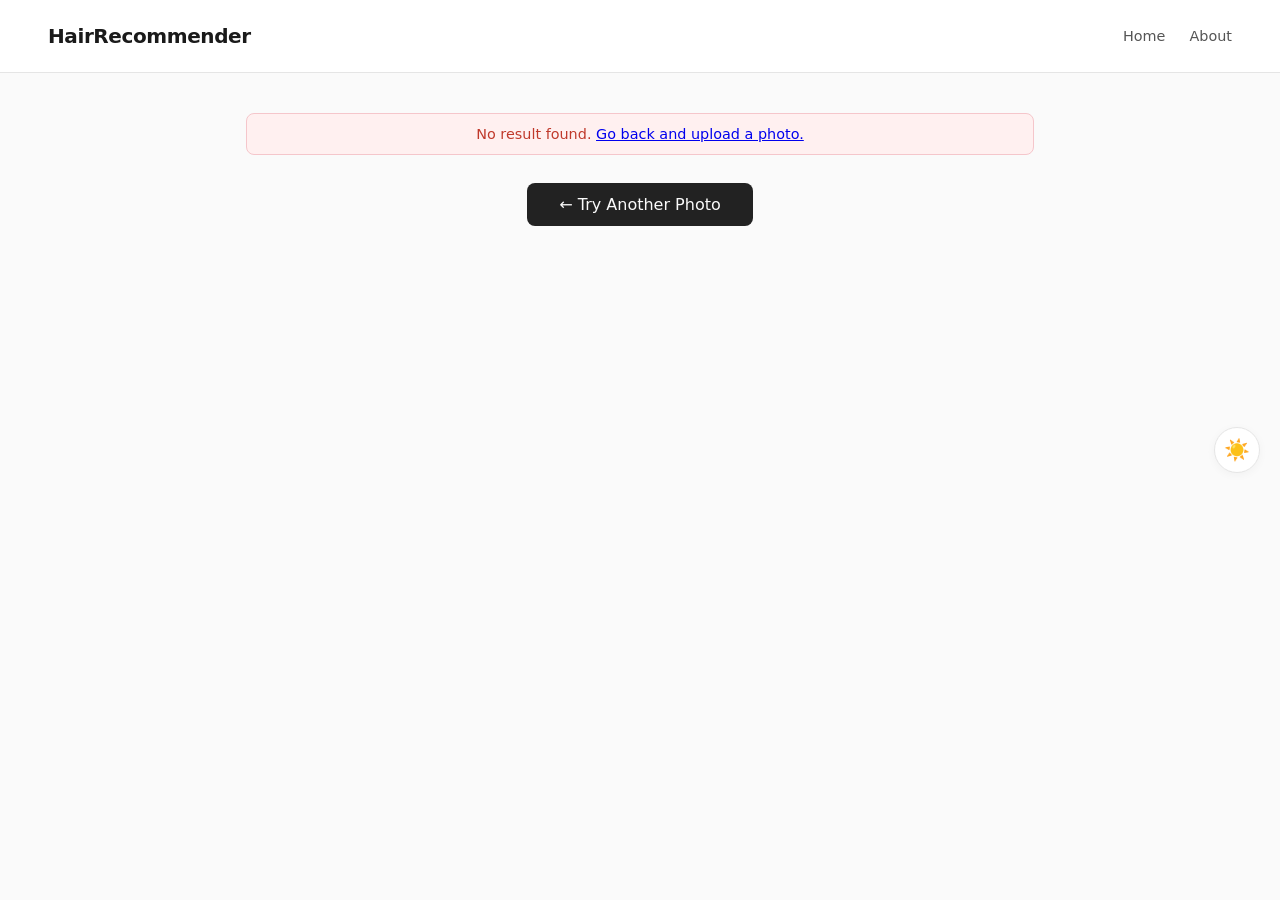
<file: frontend/result.html>
<!DOCTYPE html>
<html lang="en">
<head>
  <meta charset="UTF-8" />
  <meta name="viewport" content="width=device-width, initial-scale=1.0" />
  <title>Your Results — Hairstyle Recommender</title>
  <link rel="stylesheet" href="css/style.css" />
</head>
<body>

  <nav class="navbar">
    <div class="nav-brand">HairRecommender</div>
    <div class="nav-links">
      <a href="/#home">Home</a>
      <a href="/#about">About</a>
    </div>
  </nav>

  <!-- Floating Dark/Light Mode Toggle -->
  <button id="themeToggle" title="Toggle dark / light mode" aria-label="Toggle dark/light mode">☀️</button>

  <main id="resultsContainer"></main>

  <div style="text-align:center; margin:2rem 0;">
    <a href="/" class="btn-primary" style="text-decoration:none;">← Try Another Photo</a>
  </div>

  <script>
    // ── Theme toggle (apply saved preference immediately) ─────────────────────
    (function () {
      const saved = localStorage.getItem("theme");
      if (saved) document.documentElement.setAttribute("data-theme", saved);
    })();

    const themeBtn = document.getElementById("themeToggle");
    function applyTheme(t) {
      document.documentElement.setAttribute("data-theme", t);
      localStorage.setItem("theme", t);
      themeBtn.textContent = t === "dark" ? "🌙" : "☀️";
      themeBtn.title = t === "dark" ? "Switch to light mode" : "Switch to dark mode";
    }
    (function () {
      const cur = document.documentElement.getAttribute("data-theme")
        || (window.matchMedia("(prefers-color-scheme: dark)").matches ? "dark" : "light");
      themeBtn.textContent = cur === "dark" ? "🌙" : "☀️";
      themeBtn.title = cur === "dark" ? "Switch to light mode" : "Switch to dark mode";
    })();
    themeBtn.addEventListener("click", () => {
      const cur = document.documentElement.getAttribute("data-theme")
        || (window.matchMedia("(prefers-color-scheme: dark)").matches ? "dark" : "light");
      applyTheme(cur === "dark" ? "light" : "dark");
    });

    /* ── helpers ─────────────────────────────────────────── */
    function cap(s) {
      if (!s || typeof s !== "string") return "";
      return s.charAt(0).toUpperCase() + s.slice(1);
    }
    function matchClass(score) {
      if (score >= 85) return "match-high";
      if (score >= 70) return "match-mid";
      return "match-low";
    }

    /* ── boot ────────────────────────────────────────────── */
    const container = document.getElementById("resultsContainer");
    const raw = sessionStorage.getItem("result");

    if (!raw) {
      container.innerHTML = `
        <p class="error-msg" style="display:block;text-align:center;">
          No result found. <a href="/">Go back and upload a photo.</a>
        </p>`;
    } else {
      try {
        renderResults(JSON.parse(raw));
      } catch (err) {
        container.innerHTML = `
          <p class="error-msg" style="display:block;text-align:center;">
            Error rendering results: ${err.message}<br/>
            <a href="/">Go back and try again.</a>
          </p>`;
        console.error("renderResults crashed:", err);
      }
    }

    /* ── main render ─────────────────────────────────────── */
    function renderResults(data) {
      const faceLabel   = cap(data.face_shape);
      const genderLabel = cap(data.gender);
      const rec         = data.recommendations  || {};
      const prefs       = data.preferences      || {};
      const allScores   = data.all_scores       || {};

      /* ── Confidence bars ─────────────────────────────── */
      const barsHTML = Object.entries(allScores)
        .sort((a, b) => b[1] - a[1])
        .map(([cls, score]) => `
          <div class="score-row">
            <span class="score-label">${cap(cls)}</span>
            <div class="score-bar-wrap"><div class="score-bar" style="width:${score}%"></div></div>
            <span class="score-pct">${score.toFixed(1)}%</span>
          </div>`).join("");

      /* ── Preferences tags ───────────────────────────── */
      const prefsHTML = `
        <div class="prefs-summary">
          <span class="pref-tag">${genderLabel}</span>
          <span class="pref-tag">${cap(prefs.hair_type)} hair</span>
          <span class="pref-tag">${cap(prefs.length_pref)} length</span>
          <span class="pref-tag">${cap(prefs.maintenance)} maintenance</span>
        </div>`;

      /* ── AI Hair Detection block ─────────────────────
           Backend sends: detected_hair = { length: "...", type: "..." }
           NOTE: key is "type" not "hair_type"
      ─────────────────────────────────────────────────── */
      let hairDetectionSection = "";
      const dh = data.detected_hair;
      if (dh && dh.length && dh.type) {
        const lengthLabel = cap(dh.length);
        const typeLabel   = cap(dh.type);
        const barWidth    = { short: 33, medium: 66, long: 100 }[dh.length] || 50;

        hairDetectionSection = `
          <section class="section hair-detect-section">
            <div class="hair-detect-header">
              <span class="ai-badge">AI Detected</span>
              <h2>Your Hair Analysis</h2>
              <p class="algo-note">Automatically detected from your photo using computer vision &amp; image segmentation.</p>
            </div>
            <div class="hair-detect-grid">
              <div class="hair-detect-card">
                <div class="hair-detect-info">
                  <span class="hair-detect-label">Hair Length</span>
                  <span class="hair-detect-value">${lengthLabel}</span>
                </div>
                <div class="hair-detect-bar-wrap">
                  <div class="hair-detect-bar" style="width:${barWidth}%"></div>
                </div>
                <div class="hair-length-scale">
                  <span class="${dh.length === "short"  ? "active-scale" : ""}">Short</span>
                  <span class="${dh.length === "medium" ? "active-scale" : ""}">Medium</span>
                  <span class="${dh.length === "long"   ? "active-scale" : ""}">Long</span>
                </div>
              </div>
              <div class="hair-detect-card">
                <div class="hair-detect-info">
                  <span class="hair-detect-label">Hair Type</span>
                  <span class="hair-detect-value">${typeLabel}</span>
                </div>
                <div class="hair-type-pills">
                  <span class="htype-pill ${dh.type === "straight" ? "htype-active" : ""}">Straight</span>
                  <span class="htype-pill ${dh.type === "wavy"     ? "htype-active" : ""}">Wavy</span>
                  <span class="htype-pill ${dh.type === "curly"    ? "htype-active" : ""}">Curly</span>
                </div>
              </div>
            </div>
          </section>`;
      }

      /* ── Advanced Geometry (Live Camera) ───────────── */
      let advStatsSection = "";
      const adv = data.advanced_geometry;
      if (adv && Object.keys(adv).length > 0) {
        const getLabel = (val, trueLabel, falseLabel) => {
          if (val > 0.8) return trueLabel;
          if (val < 0.2) return falseLabel;
          return "Average / Standard";
        };
        
        const frontal = adv.frontal_shape !== undefined ? getLabel(adv.frontal_shape, "Straight", "Receding / High") : "N/A";
        const temporal = adv.temporal_shape !== undefined ? getLabel(adv.temporal_shape, "Full", "Hollow") : "N/A";
        const sideways = adv.head_sideways !== undefined ? getLabel(adv.head_sideways, "Rounded / Voluminous", "Flat") : "N/A";
        
        advStatsSection = `
          <section class="section">
            <div class="hair-detect-header" style="margin-bottom: 1rem;">
              <span class="ai-badge" style="background:#4caf50; color:white; border:none;">Live 3D Camera</span>
              <h2>Advanced Head Geometry</h2>
              <p class="algo-note">Calculated from your multi-angle live capture to refine the 3D fit of the hairstyles.</p>
            </div>
            <div style="display:flex; gap:1rem; flex-wrap:wrap; margin-top:1rem;">
              <div class="detect-chip" style="flex-direction:column; align-items:flex-start; padding:0.75rem 1rem; flex: 1; min-width:140px; border-color:#e0e0e0;">
                  <small>Frontal Hairline</small>
                  <strong style="color:#333; font-size:1.05rem; margin-top:0.25rem;">${frontal}</strong>
              </div>
              <div class="detect-chip" style="flex-direction:column; align-items:flex-start; padding:0.75rem 1rem; flex: 1; min-width:140px; border-color:#e0e0e0;">
                  <small>Temporal Shape</small>
                  <strong style="color:#333; font-size:1.05rem; margin-top:0.25rem;">${temporal}</strong>
              </div>
              <div class="detect-chip" style="flex-direction:column; align-items:flex-start; padding:0.75rem 1rem; flex: 1; min-width:140px; border-color:#e0e0e0;">
                  <small>Side Profile / Back</small>
                  <strong style="color:#333; font-size:1.05rem; margin-top:0.25rem;">${sideways}</strong>
              </div>
            </div>
          </section>`;
      }

      /* ── Hairstyle recommendation cards ─────────────── */
      const recommended = Array.isArray(rec.recommended) ? rec.recommended : [];
      const cardsHTML = recommended.map(h => `
        <div class="hair-card">
          <img src="${h.image_url || ''}" alt="${h.name}" class="hair-image"
               onerror="this.style.display='none'" />
          <div class="card-content">
            <div class="card-top">
              <div class="match-ring ${matchClass(h.match_score)}">
                <span>${h.match_score}%</span>
                <small>match</small>
              </div>
              <div style="display:flex; justify-content:space-between; width:100%; align-items:center; margin-left:1rem;">
                <h3 style="margin:0;">${h.name}</h3>
              </div>
            </div>
            <p>${h.description}</p>
            <div class="tip"><em>Tip: ${h.tip}</em></div>
          </div>
        </div>`).join("");

      /* ── Avoid list ──────────────────────────────────── */
      const avoid     = Array.isArray(rec.avoid) ? rec.avoid : [];
      const avoidHTML = avoid.map(h => `
        <div class="hair-card" style="opacity: 0.85; filter: grayscale(40%);">
          <img src="${h.image_url || ''}" alt="${h.name}" class="hair-image"
               onerror="this.style.display='none'" />
          <div class="card-content">
            <div class="card-top">
              <div class="match-ring match-low">
                <span>${h.match_score}%</span>
                <small>match</small>
              </div>
              <div style="display:flex; justify-content:space-between; width:100%; align-items:center; margin-left:1rem;">
                <h3 style="margin:0; color: var(--error-text);">${h.name}</h3>
              </div>
            </div>
            <p>${h.description}</p>
          </div>
        </div>`).join("");

      /* ── Inject into DOM ─────────────────────────────── */
      container.innerHTML = `
        <div class="result-header">
          <div class="face-shape-badge">${faceLabel} Face</div>
          <p class="confidence-text">Detection confidence: <strong>${(data.confidence || 0).toFixed(1)}%</strong></p>
          <p class="shape-desc">${rec.description || ""}</p>
          ${prefsHTML}
        </div>

        ${hairDetectionSection}
        ${advStatsSection}

        <section class="section">
          <h2>Face Shape Confidence</h2>
          <div class="score-grid">${barsHTML}</div>
        </section>

        <section class="section">
          <h2>Top Hairstyle Matches for
            <span class="highlight">${genderLabel} · ${faceLabel}</span>
          </h2>
          <p class="algo-note">Ranked by cosine similarity across face shape, hair type, length &amp; maintenance preferences.</p>
          <div class="cards-grid">${cardsHTML || "<p style='color:#888'>No recommendations found.</p>"}</div>
        </section>

        <section class="section avoid-section">
          <h2>Least Recommended Styles</h2>
          <div class="cards-grid">${avoidHTML || "<p style='color:#888'>None identified.</p>"}</div>
        </section>
      `;
    }

  </script>

</body>
</html>
</file>
<file: frontend/css/style.css>
/* ─── Reset & Base ─────────────────────────────────────────────── */
:root {
  --bg-body: #fafafa;
  --bg-card: #ffffff;
  --bg-hover: #f5f5f5;
  --text-main: #1a1a1a;
  --text-muted: #555555;
  --text-light: #888888;
  --primary: #222222;
  --primary-hover: #444444;
  --border-color: #e5e5e5;
  --border-light: #f0f0f0;
  --shadow-color: rgba(0,0,0,0.04);
  --error-bg: #fff0f0;
  --error-border: #f5c6cb;
  --error-text: #c0392b;
  --pill-border: #dcdcdc;
  --tag-bg: #f5f5f5;
  --tag-border: #e5e5e5;
  --score-bg: #f0f0f0;
  --avoid-bg: #fafafa;
  --sect-bg: #ffffff;
}

@media (prefers-color-scheme: dark) {
  :root:not([data-theme]) {
    --bg-body: #111111;
    --bg-card: #1a1a1a;
    --bg-hover: #222222;
    --text-main: #f0f0f0;
    --text-muted: #aaaaaa;
    --text-light: #777777;
    --primary: #eeeeee;
    --primary-hover: #ffffff;
    --border-color: #333333;
    --border-light: #2a2a2a;
    --shadow-color: rgba(0,0,0,0.3);
    --error-bg: #3a1a1a;
    --error-border: #5c2222;
    --error-text: #f5c6cb;
    --pill-border: #444444;
    --tag-bg: #2a2a2a;
    --tag-border: #444444;
    --score-bg: #2a2a2a;
    --avoid-bg: #1a1a1a;
    --sect-bg: #1a1a1a;
  }
}

/* ─── Manual dark mode (JS toggle) ─────────────────────────────── */
[data-theme="dark"] {
  --bg-body: #111111;
  --bg-card: #1a1a1a;
  --bg-hover: #222222;
  --text-main: #f0f0f0;
  --text-muted: #aaaaaa;
  --text-light: #777777;
  --primary: #eeeeee;
  --primary-hover: #ffffff;
  --border-color: #333333;
  --border-light: #2a2a2a;
  --shadow-color: rgba(0,0,0,0.3);
  --error-bg: #3a1a1a;
  --error-border: #5c2222;
  --error-text: #f5c6cb;
  --pill-border: #444444;
  --tag-bg: #2a2a2a;
  --tag-border: #444444;
  --score-bg: #2a2a2a;
  --avoid-bg: #1a1a1a;
  --sect-bg: #1a1a1a;
}

/* ─── Manual light mode (JS toggle) ────────────────────────────── */
[data-theme="light"] {
  --bg-body: #fafafa;
  --bg-card: #ffffff;
  --bg-hover: #f5f5f5;
  --text-main: #1a1a1a;
  --text-muted: #555555;
  --text-light: #888888;
  --primary: #222222;
  --primary-hover: #444444;
  --border-color: #e5e5e5;
  --border-light: #f0f0f0;
  --shadow-color: rgba(0,0,0,0.04);
  --error-bg: #fff0f0;
  --error-border: #f5c6cb;
  --error-text: #c0392b;
  --pill-border: #dcdcdc;
  --tag-bg: #f5f5f5;
  --tag-border: #e5e5e5;
  --score-bg: #f0f0f0;
  --avoid-bg: #fafafa;
  --sect-bg: #ffffff;
}

*, *::before, *::after { box-sizing: border-box; margin: 0; padding: 0; }
body { font-family: 'Segoe UI', system-ui, sans-serif; background: var(--bg-body); color: var(--text-main); min-height: 100vh; }

/* ─── Navbar ───────────────────────────────────────────────────── */
.navbar {
  display: flex;
  justify-content: space-between;
  align-items: center;
  padding: 1.5rem 3rem;
  background: var(--bg-card);
  border-bottom: 1px solid var(--border-color);
}
.nav-brand {
  font-size: 1.25rem;
  font-weight: 700;
  color: var(--text-main);
  letter-spacing: -0.02em;
}
.nav-links {
  display: flex;
  gap: 1.5rem;
}
.nav-links a {
  text-decoration: none;
  color: var(--text-muted);
  font-size: 0.9rem;
  font-weight: 500;
  transition: color 0.2s;
}
.nav-links a:hover {
  color: var(--primary);
}

/* ─── Hero Section ─────────────────────────────────────────────── */
.hero-section {
  text-align: center;
  padding: 4rem 1rem 1rem;
  background: var(--bg-body);
}
.hero-section h1 {
  font-size: 2.5rem;
  font-weight: 800;
  color: var(--text-main);
  letter-spacing: -0.03em;
  margin-bottom: 1rem;
}
.hero-section p {
  font-size: 1.1rem;
  color: var(--text-muted);
  max-width: 600px;
  margin: 0 auto;
}

/* ─── Header (Fallback) ────────────────────────────────────────── */
header { background: var(--bg-card); border-bottom: 1px solid var(--border-color); padding: 2rem 1rem; text-align: center; }
header h1 { font-size: 2rem; margin-bottom: 0.5rem; }
header p  { color: var(--text-muted); font-size: 1rem; }

/* ─── Main ─────────────────────────────────────────────────────── */
main { max-width: 820px; margin: 2.5rem auto; padding: 0 1rem; }

/* ─── About Section ────────────────────────────────────────────── */
.about-section {
  max-width: 820px;
  margin: 4rem auto;
  padding: 2.5rem;
  background: var(--bg-card);
  border-radius: 16px;
  border: 1px solid var(--border-light);
  box-shadow: 0 4px 24px var(--shadow-color);
}
.about-section h2 {
  font-size: 1.75rem;
  font-weight: 800;
  margin-bottom: 0.5rem;
  color: var(--text-main);
  letter-spacing: -0.02em;
}
.about-section .about-subtitle {
  color: var(--text-muted);
  font-size: 0.95rem;
  margin-bottom: 1.75rem;
  line-height: 1.6;
}
.about-section p {
  color: var(--text-muted);
  font-size: 0.95rem;
  line-height: 1.6;
  margin-bottom: 1rem;
}
.about-section p:last-child { margin-bottom: 0; }

/* Stats row */
.about-stats {
  display: grid;
  grid-template-columns: repeat(3, 1fr);
  gap: 1rem;
  margin: 1.5rem 0;
}
.about-stat {
  background: var(--bg-hover);
  border: 1px solid var(--border-light);
  border-radius: 12px;
  padding: 1.1rem 1rem;
  text-align: center;
}
.about-stat .stat-num {
  font-size: 1.8rem;
  font-weight: 800;
  color: var(--text-main);
  letter-spacing: -0.03em;
  line-height: 1;
}
.about-stat .stat-lbl {
  font-size: 0.78rem;
  color: var(--text-muted);
  margin-top: 0.25rem;
  font-weight: 500;
}

/* Feature cards */
.about-features {
  display: grid;
  grid-template-columns: 1fr 1fr;
  gap: 1rem;
  margin-top: 1.5rem;
}
.about-feature-card {
  background: var(--bg-hover);
  border: 1px solid var(--border-light);
  border-radius: 12px;
  padding: 1.1rem 1.25rem;
  display: flex;
  flex-direction: column;
  gap: 0.35rem;
}
.about-feature-card .feat-icon { font-size: 1.5rem; }
.about-feature-card .feat-title {
  font-size: 0.9rem;
  font-weight: 700;
  color: var(--text-main);
}
.about-feature-card .feat-desc {
  font-size: 0.82rem;
  color: var(--text-muted);
  line-height: 1.5;
}

/* Privacy note */
.about-privacy {
  margin-top: 1.5rem;
  display: flex;
  align-items: flex-start;
  gap: 0.75rem;
  background: var(--bg-hover);
  border: 1px solid var(--border-light);
  border-radius: 10px;
  padding: 1rem 1.25rem;
  font-size: 0.875rem;
  color: var(--text-muted);
  line-height: 1.5;
}
.about-privacy .priv-icon { font-size: 1.4rem; flex-shrink: 0; }

@media (max-width: 560px) {
  .about-stats    { grid-template-columns: 1fr 1fr; }
  .about-features { grid-template-columns: 1fr; }
}

/* ─── Theme Toggle Button ───────────────────────────────────────── */
#themeToggle {
  position: fixed;
  right: 1.25rem;
  top: 50%;
  transform: translateY(-50%);
  z-index: 999;
  width: 46px;
  height: 46px;
  border-radius: 50%;
  border: 1px solid var(--border-color);
  background: var(--bg-card);
  color: var(--text-main);
  font-size: 1.3rem;
  cursor: pointer;
  display: flex;
  align-items: center;
  justify-content: center;
  box-shadow: 0 2px 10px var(--shadow-color);
  transition: background 0.25s, box-shadow 0.25s, transform 0.2s;
}
#themeToggle:hover {
  box-shadow: 0 4px 18px var(--shadow-color);
  transform: translateY(-50%) scale(1.08);
}

/* ─── Upload Card ──────────────────────────────────────────────── */
.upload-card {
  background: var(--bg-card); border-radius: 16px;
  box-shadow: 0 4px 24px var(--shadow-color);
  padding: 2rem; display: flex; flex-direction: column;
  align-items: center; gap: 1.25rem;
}

/* Preview */
.preview-area {
  width: 100%; max-width: 340px; aspect-ratio: 1;
  border: 2px dashed var(--pill-border); border-radius: 12px;
  display: flex; align-items: center; justify-content: center;
  overflow: hidden; cursor: pointer; transition: border-color 0.2s;
}
.preview-area:hover, .preview-area.drag-over { border-color: var(--primary); background: var(--bg-hover); }
.preview-area img { width: 100%; height: 100%; object-fit: cover; }
.placeholder { text-align: center; color: var(--text-light); padding: 2rem; }
.placeholder p     { font-size: 1rem; margin-bottom: 0.25rem; }
.placeholder small { font-size: 0.8rem; }

/* ─── Preferences Grid ─────────────────────────────────────────── */
.prefs-grid {
  width: 100%; display: grid;
  grid-template-columns: 1fr 1fr;
  gap: 1rem;
}
.pref-group { display: flex; flex-direction: column; gap: 0.5rem; }
.pref-label { font-size: 0.85rem; font-weight: 600; color: var(--text-main); }
.pill-group { display: flex; flex-wrap: wrap; gap: 0.4rem; }

/* Pills */
.pill {
  background: transparent; color: var(--text-muted);
  border: 2px solid var(--pill-border); border-radius: 50px;
  padding: 0.35rem 0.9rem; font-size: 0.85rem;
  font-weight: 500; cursor: pointer;
  transition: border-color 0.2s, background 0.2s, color 0.2s;
}
.pill:hover  { border-color: var(--primary); color: var(--text-main); }
.pill.active { border-color: var(--primary); background: var(--primary); color: var(--bg-body); }

/* ─── Buttons ──────────────────────────────────────────────────── */
.btn-primary {
  background: var(--primary); color: var(--bg-body); border: none;
  padding: 0.75rem 2rem; border-radius: 8px;
  font-size: 1rem; font-weight: 500; cursor: pointer;
  transition: background 0.2s, transform 0.1s;
}
.btn-primary:hover:not(:disabled)  { background: var(--primary-hover); }
.btn-primary:active:not(:disabled) { transform: scale(0.97); }
.btn-primary:disabled { background: var(--text-light); cursor: not-allowed; }

.btn-secondary {
  background: transparent; color: var(--text-main);
  border: 1px solid var(--border-color); padding: 0.6rem 1.6rem;
  border-radius: 8px; font-size: 0.95rem;
  font-weight: 500; cursor: pointer; transition: background 0.2s, border-color 0.2s;
}
.btn-secondary:hover { background: var(--bg-hover); border-color: var(--primary); }

/* ─── Loading ──────────────────────────────────────────────────── */
.loading { display: flex; flex-direction: column; align-items: center; gap: 0.75rem; color: var(--text-muted); }
.spinner { width: 36px; height: 36px; border: 4px solid var(--border-color); border-top-color: var(--primary); border-radius: 50%; animation: spin 0.8s linear infinite; }
@keyframes spin { to { transform: rotate(360deg); } }

/* ─── Error ────────────────────────────────────────────────────── */
.error-msg { background: var(--error-bg); color: var(--error-text); border: 1px solid var(--error-border); border-radius: 8px; padding: 0.75rem 1rem; width: 100%; font-size: 0.9rem; }

/* ─── Results Page ─────────────────────────────────────────────── */
.result-header { background: var(--bg-card); border-radius: 16px; padding: 2rem; text-align: center; box-shadow: 0 4px 24px var(--shadow-color); margin-bottom: 1.5rem; }
.face-shape-badge { display: inline-block; background: var(--primary); color: #fff; font-size: 1.75rem; font-weight: 700; padding: 0.5rem 2rem; border-radius: 50px; margin-bottom: 0.75rem; }
.confidence-text { color: var(--text-muted); margin-bottom: 0.75rem; }
.shape-desc { color: var(--text-main); font-size: 0.95rem; max-width: 500px; margin: 0 auto 1rem; }

/* Preferences summary tags */
.prefs-summary { display: flex; flex-wrap: wrap; gap: 0.5rem; justify-content: center; margin-top: 0.75rem; }
.pref-tag { background: var(--tag-bg); color: var(--primary); border: 1px solid var(--tag-border); border-radius: 50px; padding: 0.3rem 0.9rem; font-size: 0.82rem; font-weight: 500; }

/* ─── Sections ─────────────────────────────────────────────────── */
.section { background: var(--bg-card); border-radius: 16px; padding: 1.75rem; box-shadow: 0 4px 24px var(--shadow-color); margin-bottom: 1.5rem; }
.section h2 { font-size: 1.2rem; margin-bottom: 0.5rem; color: var(--text-main); }
.algo-note  { font-size: 0.82rem; color: var(--text-light); margin-bottom: 1.25rem; }
.highlight  { color: var(--primary); }

/* ─── Score bars ───────────────────────────────────────────────── */
.score-row { display: flex; align-items: center; gap: 0.75rem; margin-bottom: 0.6rem; }
.score-label { width: 70px; font-size: 0.9rem; font-weight: 500; text-align: right; flex-shrink: 0; }
.score-bar-wrap { flex: 1; background: var(--score-bg); border-radius: 50px; height: 12px; overflow: hidden; }
.score-bar { height: 100%; background: var(--primary); border-radius: 50px; }
.score-pct { width: 48px; font-size: 0.85rem; color: var(--text-muted); flex-shrink: 0; }

/* ─── Hairstyle Cards ──────────────────────────────────────────── */
.cards-grid { display: grid; grid-template-columns: repeat(auto-fill, minmax(200px, 1fr)); gap: 1.5rem; }
.hair-card { border: 1px solid var(--border-light); border-radius: 12px; padding: 0; transition: box-shadow 0.2s, transform 0.2s; overflow: hidden; display: flex; flex-direction: column; background: var(--bg-card); }
.hair-card:hover { box-shadow: 0 4px 16px var(--shadow-color); transform: translateY(-3px); border-color: var(--primary); }

.hair-image { width: 100%; height: 220px; object-fit: cover; border-bottom: 1px solid var(--border-light); }
.card-content { padding: 1.25rem; flex: 1; display: flex; flex-direction: column; }

.card-top { display: flex; align-items: center; gap: 0.75rem; margin-bottom: 0.75rem; }
.card-top h3 { font-size: 0.95rem; color: var(--text-main); }
.hair-card p { font-size: 0.875rem; color: var(--text-muted); margin-bottom: 0.75rem; line-height: 1.5; }
.tip { font-size: 0.8rem; color: var(--primary); }

/* Match score ring */
.match-ring {
  min-width: 52px; height: 52px; border-radius: 50%;
  display: flex; flex-direction: column;
  align-items: center; justify-content: center;
  border: 3px solid; flex-shrink: 0; background: var(--bg-card);
}
.match-ring span  { font-size: 0.8rem; font-weight: 700; line-height: 1; color: var(--text-main); }
.match-ring small { font-size: 0.6rem; color: var(--text-light); }
.match-high { border-color: #27ae60; }
.match-mid  { border-color: #f39c12; }
.match-low  { border-color: #e74c3c; }

/* ─── Avoid section ────────────────────────────────────────────── */
.avoid-section { background: var(--avoid-bg); }
.avoid-list { padding-left: 1.25rem; }
.avoid-list li { color: var(--error-text); font-size: 0.9rem; margin-bottom: 0.4rem; line-height: 1.5; }

/* ─── Responsive ───────────────────────────────────────────────── */
@media (max-width: 560px) {
  header h1 { font-size: 1.5rem; }
  .prefs-grid { grid-template-columns: 1fr; }
  .face-shape-badge { font-size: 1.3rem; }
  .cards-grid { grid-template-columns: 1fr; }
}

/* ─── AI Hair Detection Section ─────────────────────────────── */
.hair-detect-section { border-left: 4px solid var(--primary); background: var(--sect-bg); }
.hair-detect-header { margin-bottom: 1.25rem; }
.hair-detect-header h2 { margin-top: 0.4rem; }

.ai-badge {
  display: inline-block;
  background: linear-gradient(135deg, var(--primary), #a78bfa);
  color: #fff;
  font-size: 0.75rem;
  font-weight: 700;
  letter-spacing: 0.05em;
  text-transform: uppercase;
  padding: 0.25rem 0.75rem;
  border-radius: 50px;
  margin-bottom: 0.4rem;
}

.hair-detect-grid {
  display: grid;
  grid-template-columns: 1fr 1fr;
  gap: 1rem;
  margin-bottom: 1rem;
}

.hair-detect-card {
  background: var(--bg-card);
  border: 1px solid var(--border-light);
  border-radius: 12px;
  padding: 1.25rem;
  display: flex;
  flex-direction: column;
  gap: 0.75rem;
  box-shadow: 0 2px 10px var(--shadow-color);
  transition: box-shadow 0.2s;
}
.hair-detect-card:hover { box-shadow: 0 4px 16px var(--shadow-color); }

.hair-detect-icon { font-size: 2rem; line-height: 1; }

.hair-detect-info { display: flex; flex-direction: column; gap: 0.15rem; }
.hair-detect-label { font-size: 0.75rem; font-weight: 600; color: var(--text-light); text-transform: uppercase; letter-spacing: 0.06em; }
.hair-detect-value { font-size: 1.4rem; font-weight: 700; color: var(--primary); }

/* Length progress bar */
.hair-detect-bar-wrap { height: 8px; background: var(--border-color); border-radius: 50px; overflow: hidden; }
.hair-detect-bar { height: 100%; background: linear-gradient(90deg, var(--primary), #a78bfa); border-radius: 50px; transition: width 0.6s ease; }

.hair-length-scale { display: flex; justify-content: space-between; font-size: 0.72rem; color: var(--text-light); font-weight: 500; }
.hair-length-scale .active-scale { color: var(--primary); font-weight: 700; }

/* Hair type pills */
.hair-type-pills { display: flex; gap: 0.4rem; flex-wrap: wrap; }
.htype-pill {
  font-size: 0.8rem; padding: 0.3rem 0.75rem; border-radius: 50px;
  border: 2px solid var(--border-color); color: var(--text-light);
  font-weight: 500; background: transparent;
}
.htype-active { border-color: var(--primary); background: var(--primary); color: #fff; }

.detect-note { font-size: 0.8rem; color: var(--text-light); margin: 0; font-style: italic; }

@media (max-width: 560px) {
  .hair-detect-grid { grid-template-columns: 1fr; }
}
</file>
